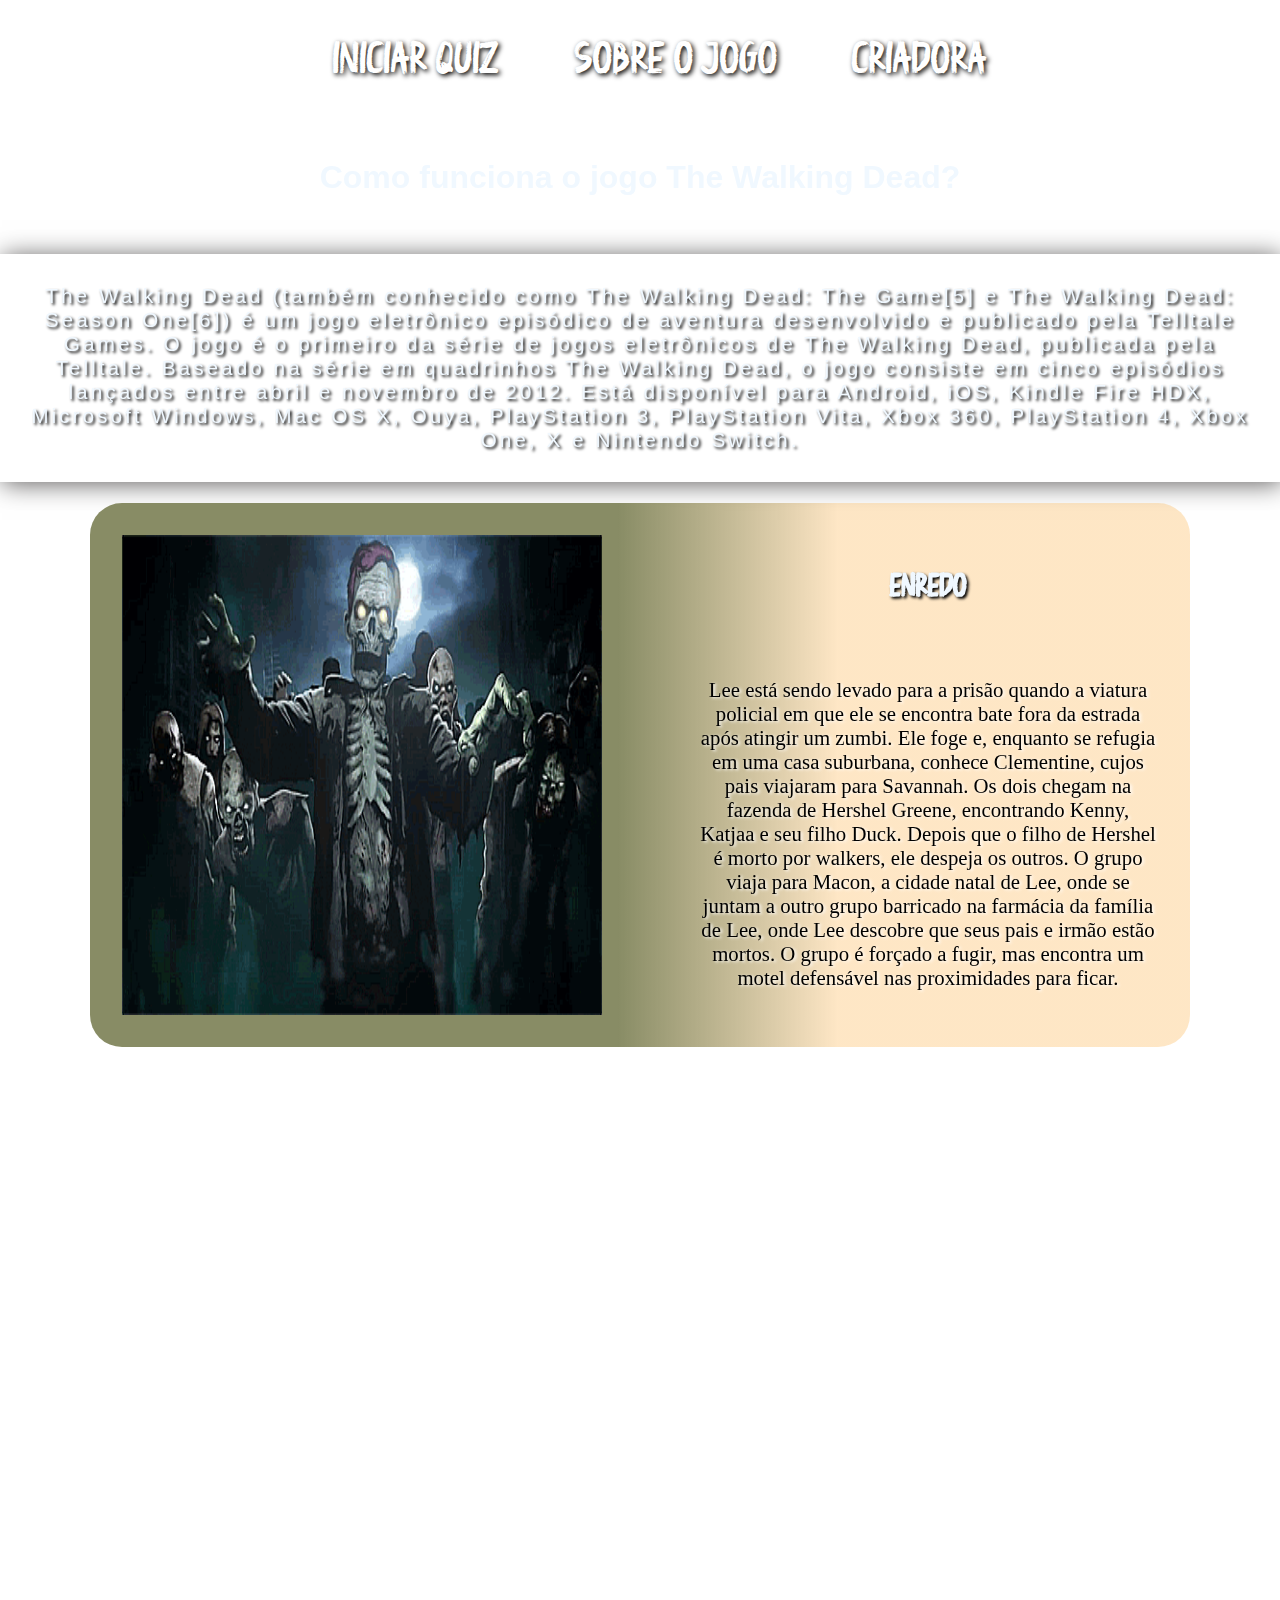
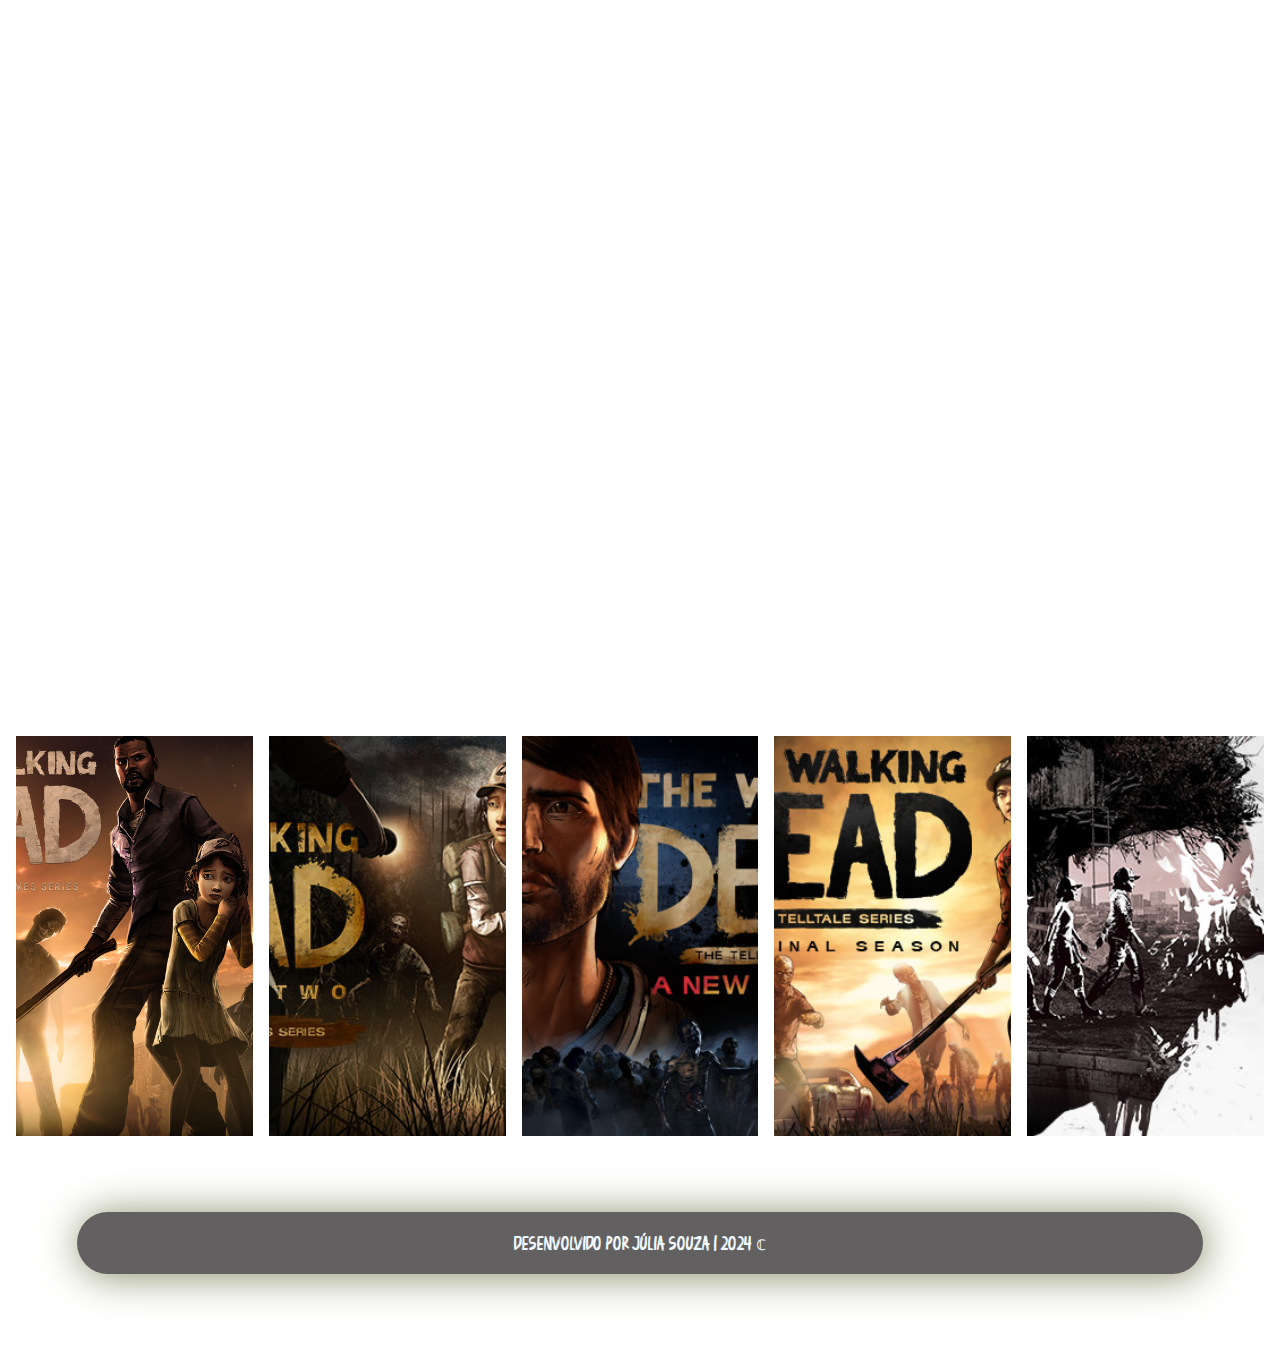
<file: index.html>
<!DOCTYPE html>
<html lang="pt-br">
<head>
    <link href="https://unpkg.com/aos@2.3.1/dist/aos.css" rel="stylesheet">
    <script src="https://unpkg.com/aos@2.3.1/dist/aos.js"></script>
    <link rel="shortcut icon" href="https://www.pngmart.com/files/22/The-Walking-Dead-Game-Transparent-PNG.png">
    <link rel="stylesheet" href="style.css">
    <meta charset="UTF-8">
    <meta name="viewport" content="width=device-width, initial-scale=1.0">
    <title>The Walking Dead game</title>
</head>
<body>

    <div class="menu">
        <ul>
            <li> <a href="pag2.html"> Iniciar Quiz </a></li>
            <li> <a href="#sobre"> sobre o jogo</a></li>
            <li> <a href="#criadora"> criadora </a></li>
    
        </ul>

    <div class="texto" data-aos="fade-right">
        <h2> Como funciona o jogo The Walking Dead?</h2>
        <p> The Walking Dead (também conhecido como The Walking Dead: The Game[5] e The Walking Dead: Season One[6]) é um jogo eletrônico episódico de aventura desenvolvido e publicado pela Telltale Games. O jogo é o primeiro da série de jogos eletrônicos de The Walking Dead, publicada pela Telltale. Baseado na série em quadrinhos The Walking Dead, o jogo consiste em cinco episódios lançados entre abril e novembro de 2012. Está disponível para Android, iOS, Kindle Fire HDX, Microsoft Windows, Mac OS X, Ouya, PlayStation 3, PlayStation Vita, Xbox 360, PlayStation 4, Xbox One, X e Nintendo Switch.</p>
    </div>
    
<!-- cards -->
<main class="contai">
<section class="card" data-aos="fade-left" id="sobre">

    <img src="img/gif zombie.gif" alt="">

<div>
    <h3> Enredo</h3>
<p>Lee está sendo levado para a prisão quando a viatura policial em que ele se encontra bate fora da estrada após atingir um zumbi. Ele foge e, enquanto se refugia em uma casa suburbana, conhece Clementine, cujos pais viajaram para Savannah. Os dois chegam na fazenda de Hershel Greene, encontrando Kenny, Katjaa e seu filho Duck. Depois que o filho de Hershel é morto por walkers, ele despeja os outros. O grupo viaja para Macon, a cidade natal de Lee, onde se juntam a outro grupo barricado na farmácia da família de Lee, onde Lee descobre que seus pais e irmão estão mortos. O grupo é forçado a fugir, mas encontra um motel defensável nas proximidades para ficar.</p>

</div>

</section>
<section class="card" data-aos="fade-left">

    <img src="img/cenariocard.jpg" alt="">

<div>
    <h3> Cenário e personagens </h3>
<p> The Walking Dead ocorre simultaneamente com os eventos da série de quadrinhos original, onde um apocalipse zumbi oprime grande parte da sociedade.[12][13][14] Os personagens do jogo passam a chamar os zumbis de "walkers", devido à lentidão de seus movimentos. Embora os sobreviventes inicialmente pensem que ser mordido por um zumbi é a única maneira de se infectar, mais tarde é descoberto que alguém se torna um zumbi após a morte, independentemente da maneira como morre; somente danificando o cérebro a reanimação pode ser interrompida. Tal como acontece com os quadrinhos e a série de televisão, os eventos do jogo ocorrem no estado da Geórgia.</p>

</div>

</section>

<section class="card" data-aos="fade-left">

    <img src="img/cardjogo.jpg" alt="">

<div>
    <h3> Por onde se passa o jogo?  </h3>
<p>O jogo se passa no mesmo mundo fictício dos quadrinhos, com eventos ocorrendo logo após o início do apocalipse zumbi na Geórgia. No entanto, a maioria dos personagens são originais deste jogo, que é centrado no professor universitário e criminoso condenado Lee Everett, que resgata e posteriormente cuida de uma jovem chamada Clementine. Lee se torna uma figura protetora para ela para ajudar a reuni-la com seus pais. Kirkman supervisionou a história do jogo para garantir que correspondesse ao tom dos quadrinhos, mas permitiu que a Telltale lidasse com a maior parte do trabalho de desenvolvimento e detalhes da história. Alguns personagens da série original de quadrinhos também aparecem no jogo.</p>

</div>

</section>

</main>
<!-- final cards -->



<!-- imagens -->

<div class="galeria">

    <div style="background-image: url(img/season1.jpeg);"></div>

    <div style="background-image: url(img/season2.jpg);"></div>

    <div style="background-image: url(img/season3.jpg);"></div>

    <div style="background-image: url(img/season4.jpg);"></div>

    <div style="background-image: url(img/allseason.jpg);"></div>

</div>


<!-- final imagens -->



    <footer id="criadora"> Desenvolvido por Júlia Souza | 2024 &copf;</footer>

    <script>
        AOS.init();
      </script>

</body>
</html>
</file>
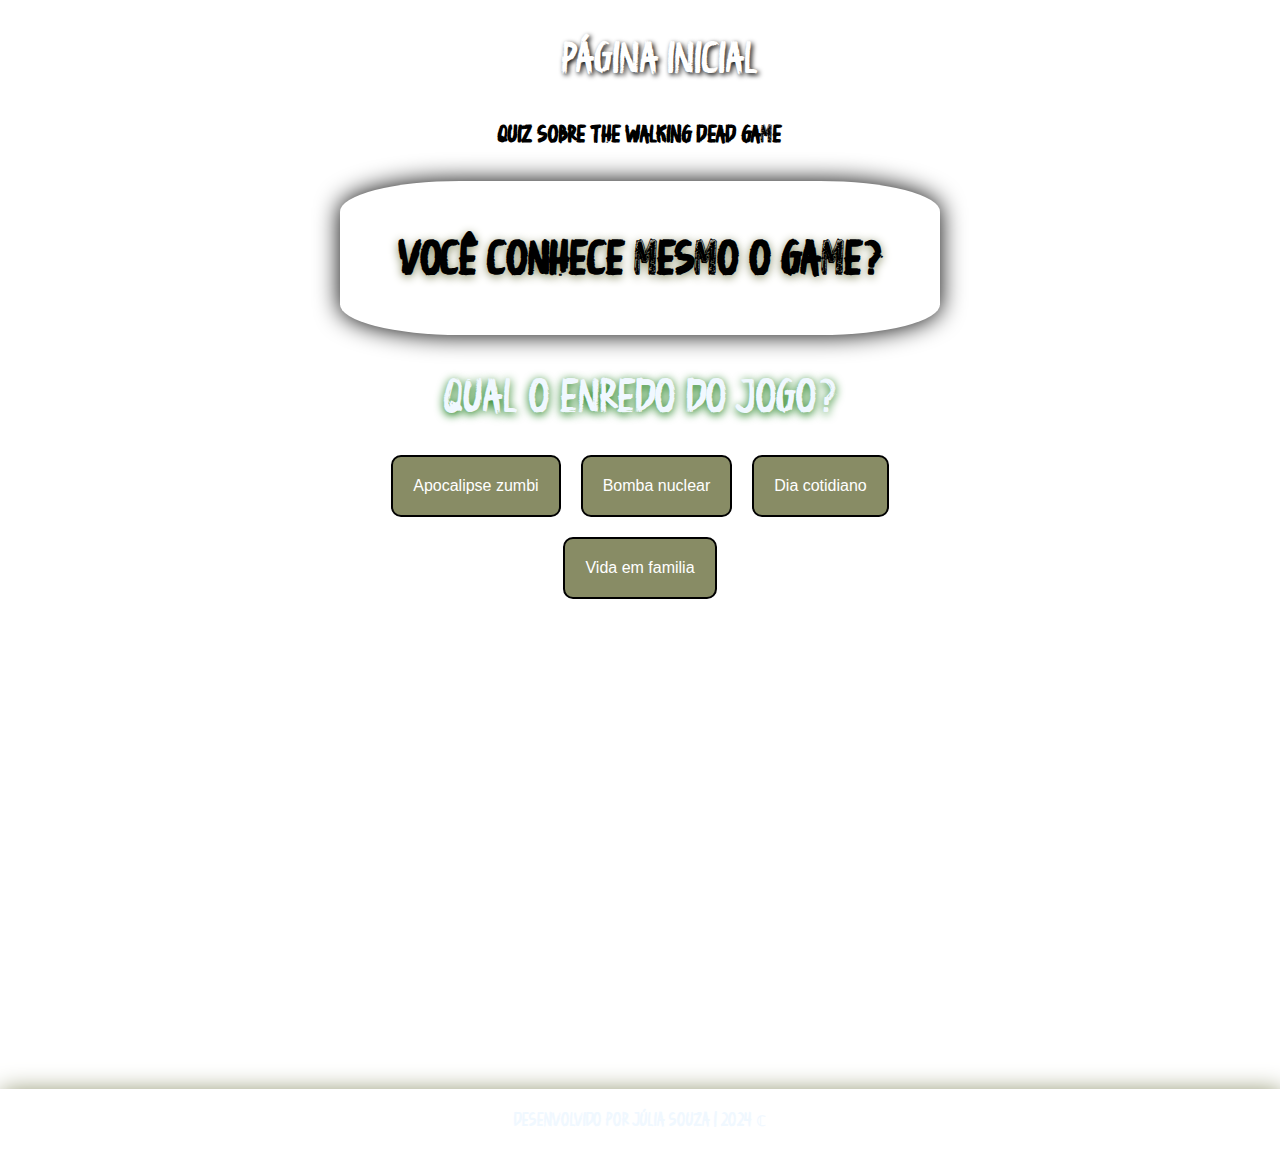
<file: pag2.html>
<!DOCTYPE html>
<html lang="pt-br">
<head>
    <link href="https://unpkg.com/aos@2.3.1/dist/aos.css" rel="stylesheet">
    <script src="https://unpkg.com/aos@2.3.1/dist/aos.js"></script>
    <link rel="shortcut icon" href="https://www.pngmart.com/files/22/The-Walking-Dead-Game-Transparent-PNG.png">
    <link rel="stylesheet" href="pag2.css">
    <meta charset="UTF-8">
    <meta name="viewport" content="width=device-width, initial-scale=1.0">
    <title>Quiz TWD game</title>
</head>
<body>

    <div class="menu">
        <ul>
            <li> <a href="index.html"> Página inicial </a></li>
    
        </ul>

    <div class="contexto" >
        <h2> Quiz sobre The walking dead Game</h2>
        
    </div>
    
    <!-- quiz -->
    <div class="quiz-container">
        <h1> Você conhece mesmo o game?</h1>
        <div id="pergunta"></div>
        <div id="opcoes"></div>
        <div id="resultado"></div>
    </div>

     <!-- final quiz -->

    <script>
        const perguntas =[
            {
            pergunta: "Qual o enredo do jogo?",
            opcoes:["Apocalipse zumbi", "Bomba nuclear", "Dia cotidiano", "Vida em familia"],
            resposta: "Apocalipse zumbi"
        },
        {
            pergunta: "Quantas temporadas tem o jogo?",
            opcoes: ["2", "5", "4", "3"],
            resposta :"4"
        },
        {
            pergunta: "Em que ano foi lançado o jogo?",
            opcoes:["2014", "2012", "2020", "2010"],
            resposta: "2012"
        },
        {
            pergunta: "Porque Lee foi preso?",
            opcoes:["Assassinato", "Roubo", "Fraude", "Estelionato"],
            resposta: "Assassinato"
        },
        {
            pergunta: "Como Lee conheceu Clementine?",
            opcoes:["Na floresta", "Em sua casa", "A encontrou em um carro"],
            resposta: "Em sua casa"
        }
       
    ];

    const perguntaElemento = document.getElementById("pergunta");
    const opcoesElemento = document.getElementById("opcoes");
    const resultadoElemento = document.getElementById("resultado");
    
    let indicePerguntaAtual = 0

    function carregarPergunta(){
        const PerguntaAtual = perguntas [indicePerguntaAtual];
        perguntaElemento.textContent = PerguntaAtual.pergunta;

        opcoesElemento.innerHTML = "";
        PerguntaAtual.opcoes.forEach(opcao => {
            const botao = document.createElement("button");
            botao.textContent = opcao;
            botao.addEventListener("click", () => verificarResposta(opcao));
            opcoesElemento.appendChild(botao);
        });
    }
    
    function verificarResposta(respostaSelecionada){
        const PerguntaAtual = perguntas[indicePerguntaAtual];
        if (respostaSelecionada === PerguntaAtual.resposta){
            resultadoElemento.textContent = "Resposta correta!";
            resultadoElemento.className = "correto"
        } else{
            resultadoElemento.textContent = "Resposta incorreta. A resposta correta é:" + PerguntaAtual.resposta;
            resultadoElemento.className = "incorreto";
        }

        indicePerguntaAtual++;
        if(indicePerguntaAtual < perguntas.length) {
            setTimeout(carregarPergunta, 200); //carregar proxima perg. apos 2 segundos
        } else{
            resultadoElemento.textContent = "Parabens você concluiu o Quiz!";

        }
    }
    //carrega a primeira pergunta quando a pag carregar
    carregarPergunta();

    </script>

     <footer> Desenvolvido por Júlia Souza | 2024 &copf;</footer>

    <script>
        AOS.init();
      </script>

</body>
</html>
</file>
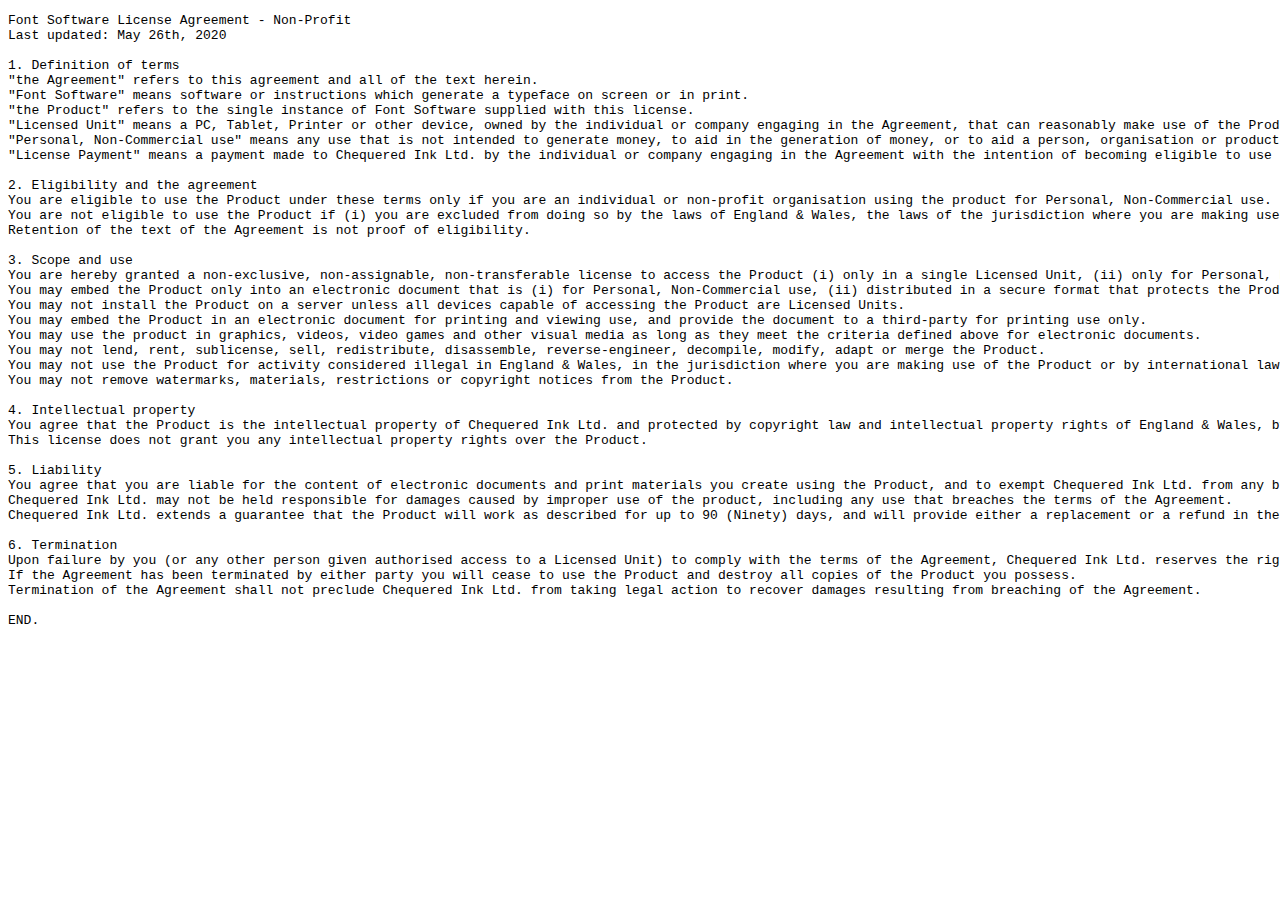
<file: fonte/FSLA_NonCommercial_License.html>
<!DOCTYPE html>
<html>
<head>
<title>Font Software License Agreement - Non-Commercial</title>
</head>
<body>
<pre>
Font Software License Agreement - Non-Profit
Last updated: May 26th, 2020

1. Definition of terms
"the Agreement" refers to this agreement and all of the text herein.
"Font Software" means software or instructions which generate a typeface on screen or in print.
"the Product" refers to the single instance of Font Software supplied with this license.
"Licensed Unit" means a PC, Tablet, Printer or other device, owned by the individual or company engaging in the Agreement, that can reasonably make use of the Product.
"Personal, Non-Commercial use" means any use that is not intended to generate money, to aid in the generation of money, or to aid a person, organisation or product with the aim of commercial success.
"License Payment" means a payment made to Chequered Ink Ltd. by the individual or company engaging in the Agreement with the intention of becoming eligible to use the Product.

2. Eligibility and the agreement
You are eligible to use the Product under these terms only if you are an individual or non-profit organisation using the product for Personal, Non-Commercial use.
You are not eligible to use the Product if (i) you are excluded from doing so by the laws of England & Wales, the laws of the jurisdiction where you are making use of the Product, or by international law, (ii) you intend to use the Product for criminal activity, (iii) you fail to meet the eligibility criteria above, or (iv) the Agreement has been previously terminated by Chequered Ink Ltd.
Retention of the text of the Agreement is not proof of eligibility.

3. Scope and use
You are hereby granted a non-exclusive, non-assignable, non-transferable license to access the Product (i) only in a single Licensed Unit, (ii) only for Personal, Non-Commercial use, and (iii) subject to the terms and conditions of the Agreement.
You may embed the Product only into an electronic document that is (i) for Personal, Non-Commercial use, (ii) distributed in a secure format that protects the Product from extraction, (iii) not designed to serve the same function as the product, i.e. the document must not allow end-users to use glyphs from the Product for use in their own documents.
You may not install the Product on a server unless all devices capable of accessing the Product are Licensed Units.
You may embed the Product in an electronic document for printing and viewing use, and provide the document to a third-party for printing use only.
You may use the product in graphics, videos, video games and other visual media as long as they meet the criteria defined above for electronic documents.
You may not lend, rent, sublicense, sell, redistribute, disassemble, reverse-engineer, decompile, modify, adapt or merge the Product.
You may not use the Product for activity considered illegal in England & Wales, in the jurisdiction where you are making use of the Product or by international law.
You may not remove watermarks, materials, restrictions or copyright notices from the Product.

4. Intellectual property
You agree that the Product is the intellectual property of Chequered Ink Ltd. and protected by copyright law and intellectual property rights of England & Wales, by the copyright law and intellectual property rights of other nations and by international treaties.
This license does not grant you any intellectual property rights over the Product.

5. Liability
You agree that you are liable for the content of electronic documents and print materials you create using the Product, and to exempt Chequered Ink Ltd. from any blame following your own illegal use of the Product.
Chequered Ink Ltd. may not be held responsible for damages caused by improper use of the product, including any use that breaches the terms of the Agreement.
Chequered Ink Ltd. extends a guarantee that the Product will work as described for up to 90 (Ninety) days, and will provide either a replacement or a refund in the event that the Product demonstrably ceases to function. The maximum refund Chequered Ink Ltd. will pay will not exceed the original License Payment.

6. Termination
Upon failure by you (or any other person given authorised access to a Licensed Unit) to comply with the terms of the Agreement, Chequered Ink Ltd. reserves the right to terminate the Agreement.
If the Agreement has been terminated by either party you will cease to use the Product and destroy all copies of the Product you possess.
Termination of the Agreement shall not preclude Chequered Ink Ltd. from taking legal action to recover damages resulting from breaching of the Agreement.

END.
</pre>
</body>
</html>
</file>
<file: style.css>
@charset "utf-8";

@font-face{
    font-family: fonte;
    src: url(fonte/Feta\ Morgana.otf);
    
    }

body {
    font-family: Arial, Helvetica, sans-serif;
    text-align: center;
    padding: 0;
    margin: 0;
    box-sizing: border-box;
    background-image: url(https://4.bp.blogspot.com/-yDOvdr5hIbw/V7ixgmUj3FI/AAAAAAAABGE/Vz7daBwng3kJi5G4cweFCdcvcaypE_zHgCLcB/s1600/Apocalipse%2B1.jpg);
    background-repeat: no-repeat;
    background-size:cover ;
    
    
    
}

/* menu */
.menu li{
    display: inline-block;
    font-size: 15px;
    margin:0 20px;
    padding: 1em;
    font-family: fonte;
}

.menu li a{
    font-size: 3em;
    text-decoration: none;
    color: rgb(255, 255, 255);
    text-shadow: 2px 2px 5px black;
    text-transform: uppercase;
    transition: all 0.2s ease-in-out; 
    
    
}

.menu li a:hover{
    padding: 14px;
    border-radius: 2em;
    box-shadow: 0 0 25px #000000;
    
}

/* final menu */


/* card */

.contai {
    max-width: 1100px;
    margin: auto;
    overflow: auto;
    padding: 0 2em;

}


.card{
/* padding: 2em; */
display: grid;
grid-template-columns: repeat(2, 1fr);
gap: 2em;
margin-bottom: 3em;
background: linear-gradient(90deg, rgba(136,140,101,1) 48%, rgba(252,176,69,0.3085609243697479) 68%);

border-radius: 2em;
text-align: center;

}

.card h3{
margin-bottom: 2.3em;
font-family: fonte;
color: aliceblue;
font-size: 2em;
text-shadow: 2px 2px 3px black;

}

.card p{
    text-shadow: 2px 1px 3px rgb(255, 255, 255);
    font-size: 1.3em;
    color: rgb(0, 0, 0);
    font-family: 'Times New Roman', Times, serif;
}

.card img{
    padding: 2em;
    height: 30em;
    width: 30em;
    

}

img{
    border-radius: 2em;
    width: 100%;
    

}

.card:nth-child(even) img{
order: 2;
}

.card div{
    padding: 2em;
}


/* final card */

/* texto */

.texto h2{
    font-size: 2em;
    padding: 1em;
    color: aliceblue;
    

}

.texto p{
    font-size: 1.3em;
    box-shadow: 2px 2px 24px #626060 ;
    color: aliceblue;
    text-shadow: 2px 2px 3px black;
    letter-spacing: 3px;
    padding:30px;
    text-align: center;
    
}

/* final texto */

/* imagem */
.galeria {

    margin: 1em;
    display: flex;
    height: 25em;
    gap: 1em;

}

.galeria div{
    background-position: center;
    background-size: cover;
    background-repeat: no-repeat;
   /* background-position: 100%; */
   flex: 1;
   transition: all 0.9s cubic-bezier(0.165, 0.84, 0.44, 1)
}

.galeria div:hover{
    flex:3;
    border-radius: 2em;
}

.galeria:hover div:not(:hover){
    filter: grayscale(10) blur(2px);
}


/* final imagem */

footer{
    font-size: 1.2em;
    font-family: fonte;
    box-shadow: 2px 2px 40px #888C65 ;
    background-color: #626060;
    margin: 4em;
    padding: 1em;
    border-radius:2em ;
    color: aliceblue;
}
</file>
<file: pag2.css>
@charset "utf-8";

@font-face{
    font-family: fonte;
    src: url(fonte/Feta\ Morgana.otf);
    
    }

body {
    font-family: Arial, Helvetica, sans-serif;
    text-align: center;
    padding: 0;
    margin: 0;
    box-sizing: border-box;
    background-image: url(https://wallpaperaccess.com/full/1810873.jpg);
    background-repeat: no-repeat;
    background-size: cover;
    font-family: fonte;
    
}

/* menu */
.menu li{
    display: inline-block;
    font-size: 15px;
    margin:0 20px;
    padding: 1em;
    font-family: fonte;
}

.menu li a{
    font-size: 3em;
    text-decoration: none;
    color: rgb(255, 255, 255);
    text-shadow: 2px 2px 5px black;
    text-transform: uppercase;
    transition: all 0.2s ease-in-out; 
    
    
}

.menu li a:hover{
    padding: 14px;
    border-radius: 2em;
    box-shadow: 0 0 25px #000000;
    
}


/* final menu */

h1{
    box-shadow: 0 0 25px #000000;
    font-size:3em ;
   border-radius: 20%;
   padding: 1em ;

}

/*  quiz sobre o jogo*/
.quiz-container{
    max-width: 600px;
    margin: 0 auto;
}

.quiz-container h1{
    color: rgb(0, 0, 0);
    text-shadow: 0 2px 10px #888C65;
}

#pergunta{
    font-size: 3em;
    margin-bottom: 20px;
    color: aliceblue;
    text-shadow: 0 2px 10px rgb(4, 112, 0);
}

#opcoes {
    display: flex;
    justify-content: center;
    flex-wrap: wrap;
   

}

button{
    padding: 20px 20px;
    margin: 10px;
    font-size: 16px;
    cursor: pointer;
    background: #888C65;
    border: 2px solid #000000;
    color: rgb(255, 255, 255);
    transition: all 0.4s ease-in-out;
    border-radius: 10px;
    

}

button:hover{
    box-shadow: 0 0 25px #000000;
}


.correto{
    background-color:rgb(47, 119, 41) ;
    color: rgb(255, 255, 255);
    padding: 1em;
    font-size: 1.3em;
    border-radius: 20%;
    margin-top: 1em;
}

.incorreto {
    background-color: rgb(122, 6, 6);
    color: aliceblue;
    padding: 1em;
    font-size: 1.3em;
    border-radius: 20%;
    margin-top: 1em;
}

/*  final quiz sobre o jogo*/

footer{
    font-size: 1.2em;
    box-shadow: 2px 2px 24px #888C65 ;
    color: aliceblue;
    padding: 1em;
    margin-top: 25em;
    font-family: fonte;
}
</file>
